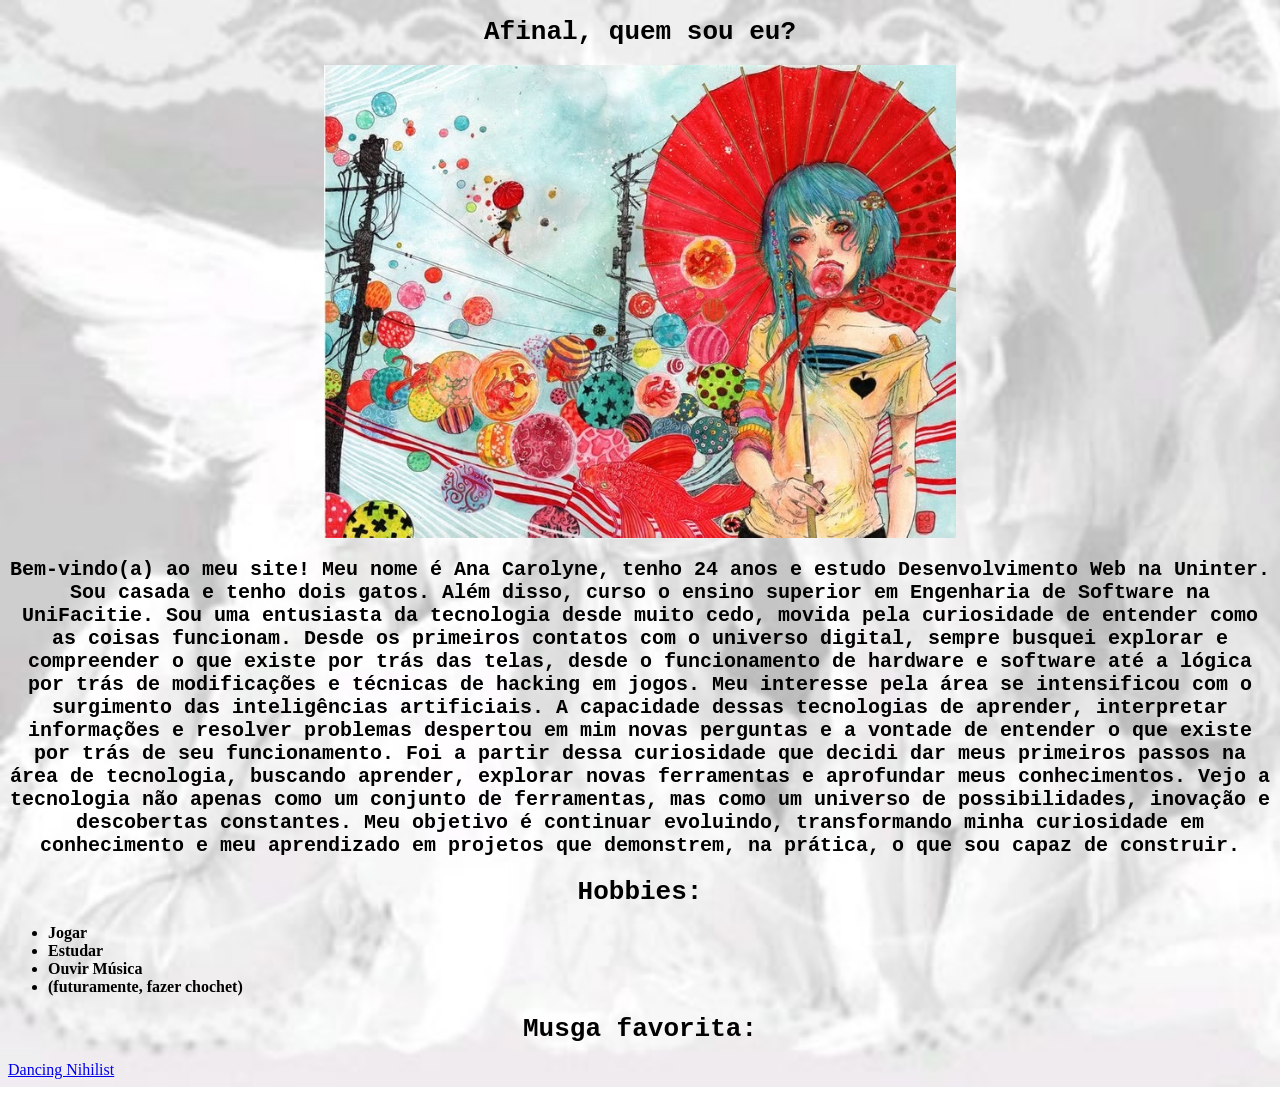
<file: hobbies.html>
<!DOCTYPE html>
<html lang="en">
<head>
    <meta charset="UTF-8">
    <meta name="viewport" content="width=device-width, initial-scale=1.0">
    <title>Site da Ana</title>
      <link rel="stylesheet" href="style2.css">
</head>
<body>
    <h1>Afinal, quem sou eu?</h1>
    <img src="img/Niche.jpeg" alt="garota de anime">
    <p><strong>Bem-vindo(a) ao meu site! Meu nome é Ana Carolyne, tenho 24 anos e estudo Desenvolvimento Web na Uninter. Sou casada e tenho dois gatos. Além disso, curso o ensino superior em Engenharia de Software na UniFacitie. Sou uma entusiasta da tecnologia desde muito cedo, movida pela curiosidade de entender como as coisas funcionam. Desde os primeiros contatos com o universo digital, sempre busquei explorar e compreender o que existe por trás das telas, desde o funcionamento de hardware e software até a lógica por trás de modificações e técnicas de hacking em jogos.

Meu interesse pela área se intensificou com o surgimento das inteligências artificiais. A capacidade dessas tecnologias de aprender, interpretar informações e resolver problemas despertou em mim novas perguntas e a vontade de entender o que existe por trás de seu funcionamento.

Foi a partir dessa curiosidade que decidi dar meus primeiros passos na área de tecnologia, buscando aprender, explorar novas ferramentas e aprofundar meus conhecimentos. Vejo a tecnologia não apenas como um conjunto de ferramentas, mas como um universo de possibilidades, inovação e descobertas constantes.

Meu objetivo é continuar evoluindo, transformando minha curiosidade em conhecimento e meu aprendizado em projetos que demonstrem, na prática, o que sou capaz de construir.</strong></p>
<h1>Hobbies:</h1>
    <ul><strong>
        <li>Jogar</li>
        <li>Estudar</li>
        <li>Ouvir Música</li>
        <li>(futuramente, fazer chochet)</li>
    </strong></ul>
     <h1>Musga favorita:</h1>
    <a href="https://youtu.be/ig7lyuYBbnI?list=RDig7lyuYBbnI">Dancing Nihilist</a>
</body>
</html>
</file>
<file: style2.css>
body {
    background-image: url("img/angel.jpeg");
    background-size: cover;
    background-repeat: no-repeat;
}
h1 {  
    font-family: monospace;
    text-align: center;
}
p{
    font-family: monospace
}
img {
  display: block;
  margin: 0 auto;
  width: 50%; 
}   
p {
    text-align:center;
    font-size: 20px;
}
</file>
